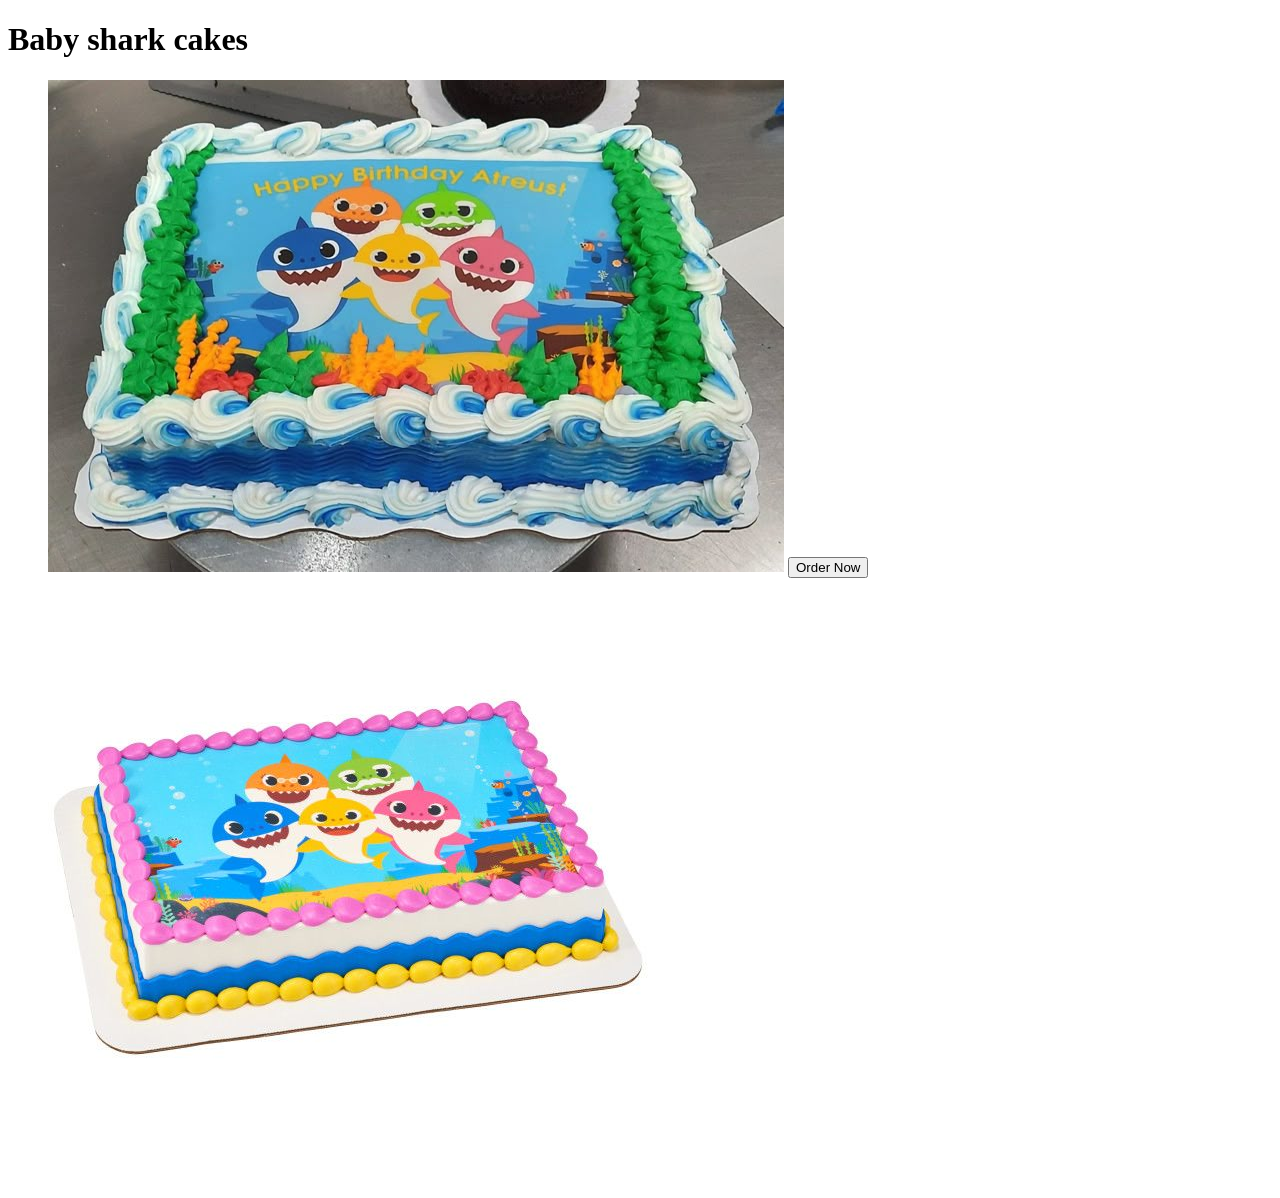
<file: .vscode/baby_shark.html>
<!DOCTYPE html>
<html lang="en">
<head>
    <meta charset="UTF-8">
    <meta name="viewport" content="width=device-width>, initial-scale=1.0">
    <title>Document</title>
</head>
<body>
    <h1>
        Baby shark cakes
    </h1>

<ul>
    <img
        class="fit-picture"
        src="cake1.jpg"
        alt="A baby shark cake 1" />
        <button class="favorite styled" type="button">Order Now</button>
        
    <img
        class="fit-picture"
        src="cake2.jpg"
        alt="A baby shark cake 2" />
    
    
</ul>
</body>
</html>
</file>
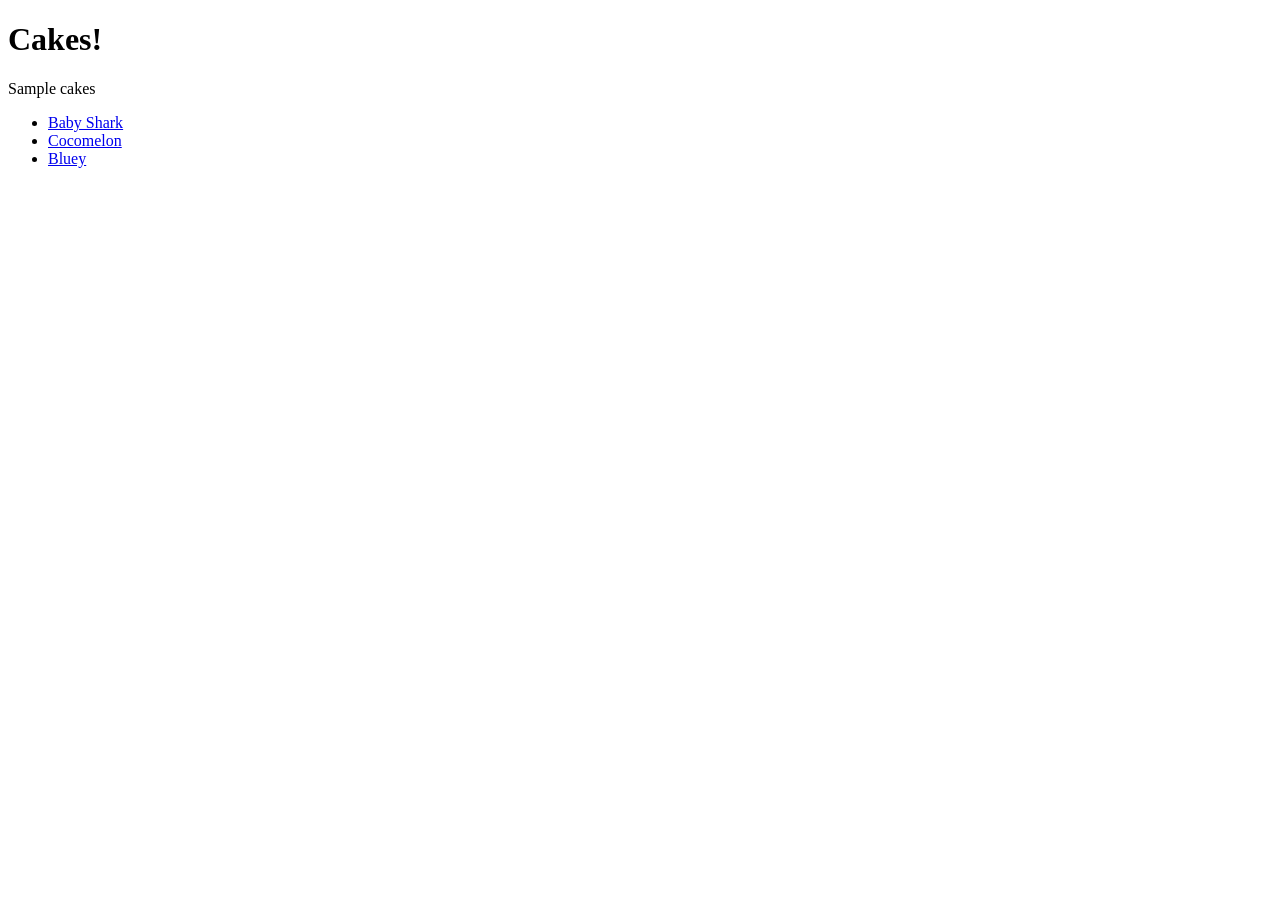
<file: .vscode/index1.html>
<!DOCTYPE html>
<html lang="en">
<head>
    <meta charset="UTF-8">
    <meta name="viewport" content="width=device-width>, initial-scale=1.0">
    <title>Document</title>
</head>
<body>
    <h1>
        Cakes!
    </h1>
    <p>Sample cakes</p>

<ul>
  <li><a href="baby_shark.html">Baby Shark</a></li>
  <li><a href="#">Cocomelon</a></li>
  <li><a href="#">Bluey</a></li>
</ul>


</body>
</html>
</file>
